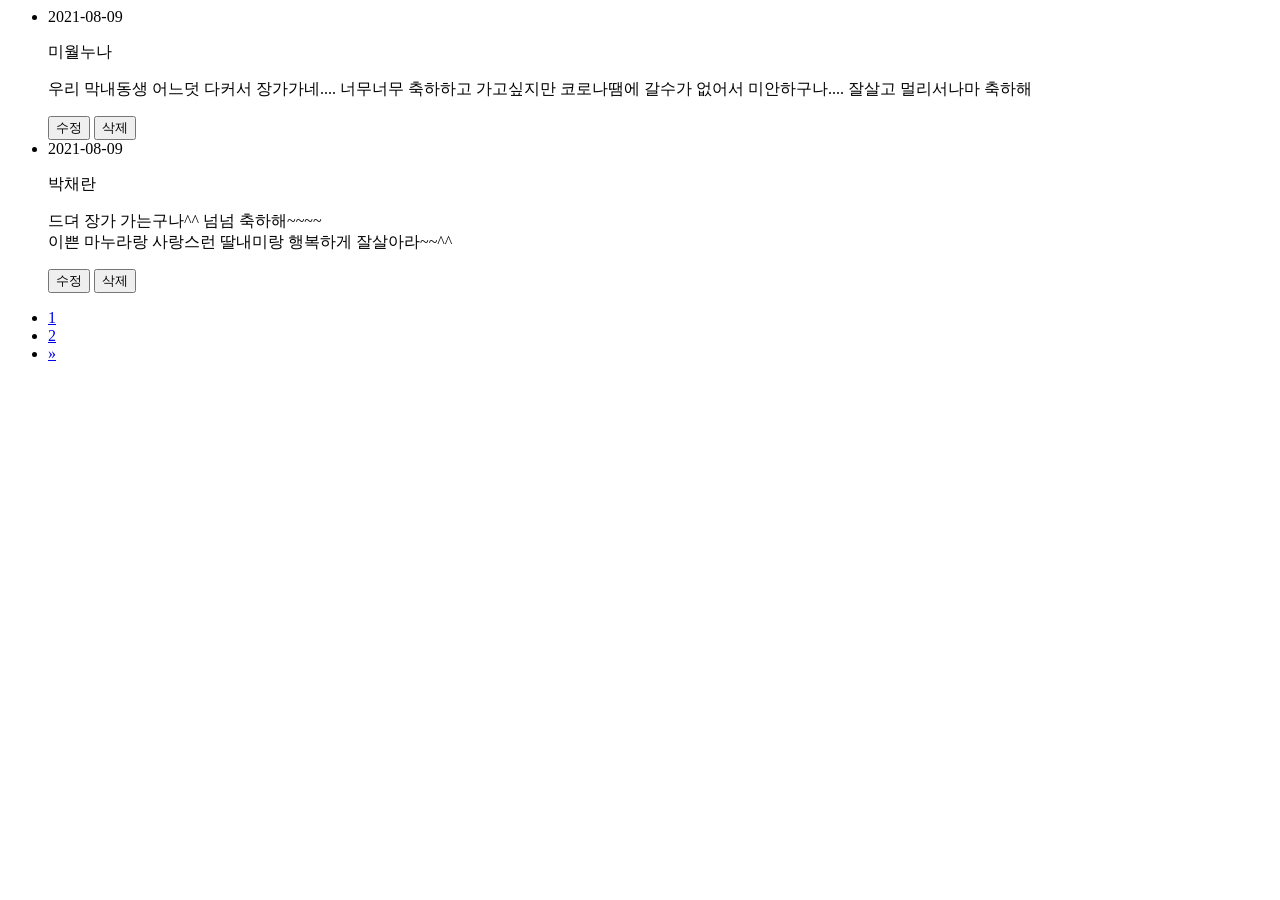
<file: wedding/invitation/get_guest/33633/index.htm>
<html><head><meta http-equiv=Content-Type content='text/html; charset=UTF-8'></head>
<ul class="guest_list">
	        		<li>
	            		<span class="guest_time">2021-08-09</span>
	                	<p class="guest_name mc common_tc">미월누나</p>
	                	<p class="guest_message">우리   막내동생   어느덧   다커서  장가가네.... 너무너무   축하하고   가고싶지만    코로나땜에    갈수가 없어서   미안하구나.... 잘살고   멀리서나마   축하해</p>
	                	<div class="guest_button">
	                		<button type="button" class="btn_guest_modify mbg common_bg" onclick="guest_modify('266631');">수정</button>
	                		<button type="button" class="btn_guest_delete mbg common_bg" onclick="guest_delete('266631');">삭제</button>
	                	</div>
	            	</li>
	        		<li>
	            		<span class="guest_time">2021-08-09</span>
	                	<p class="guest_name mc common_tc">박채란</p>
	                	<p class="guest_message">드뎌 장가 가는구나^^ 넘넘 축하해~~~~<br />
이쁜 마누라랑 사랑스런 딸내미랑 행복하게 잘살아라~~^^</p>
	                	<div class="guest_button">
	                		<button type="button" class="btn_guest_modify mbg common_bg" onclick="guest_modify('266627');">수정</button>
	                		<button type="button" class="btn_guest_delete mbg common_bg" onclick="guest_delete('266627');">삭제</button>
	                	</div>
	            	</li></ul><div class="guest_pagination_wrapper"><ul class="pagination"><li class="active"><a href="#">1</a></li><li><a class="paging"href="2.htm" tppabs="https://thegoodday.kr/invitation/get_guest/33633/2">2</a></li><li><a class="paging"href="2.htm" tppabs="https://thegoodday.kr/invitation/get_guest/33633/2">»</a></li></ul></div>
</file>
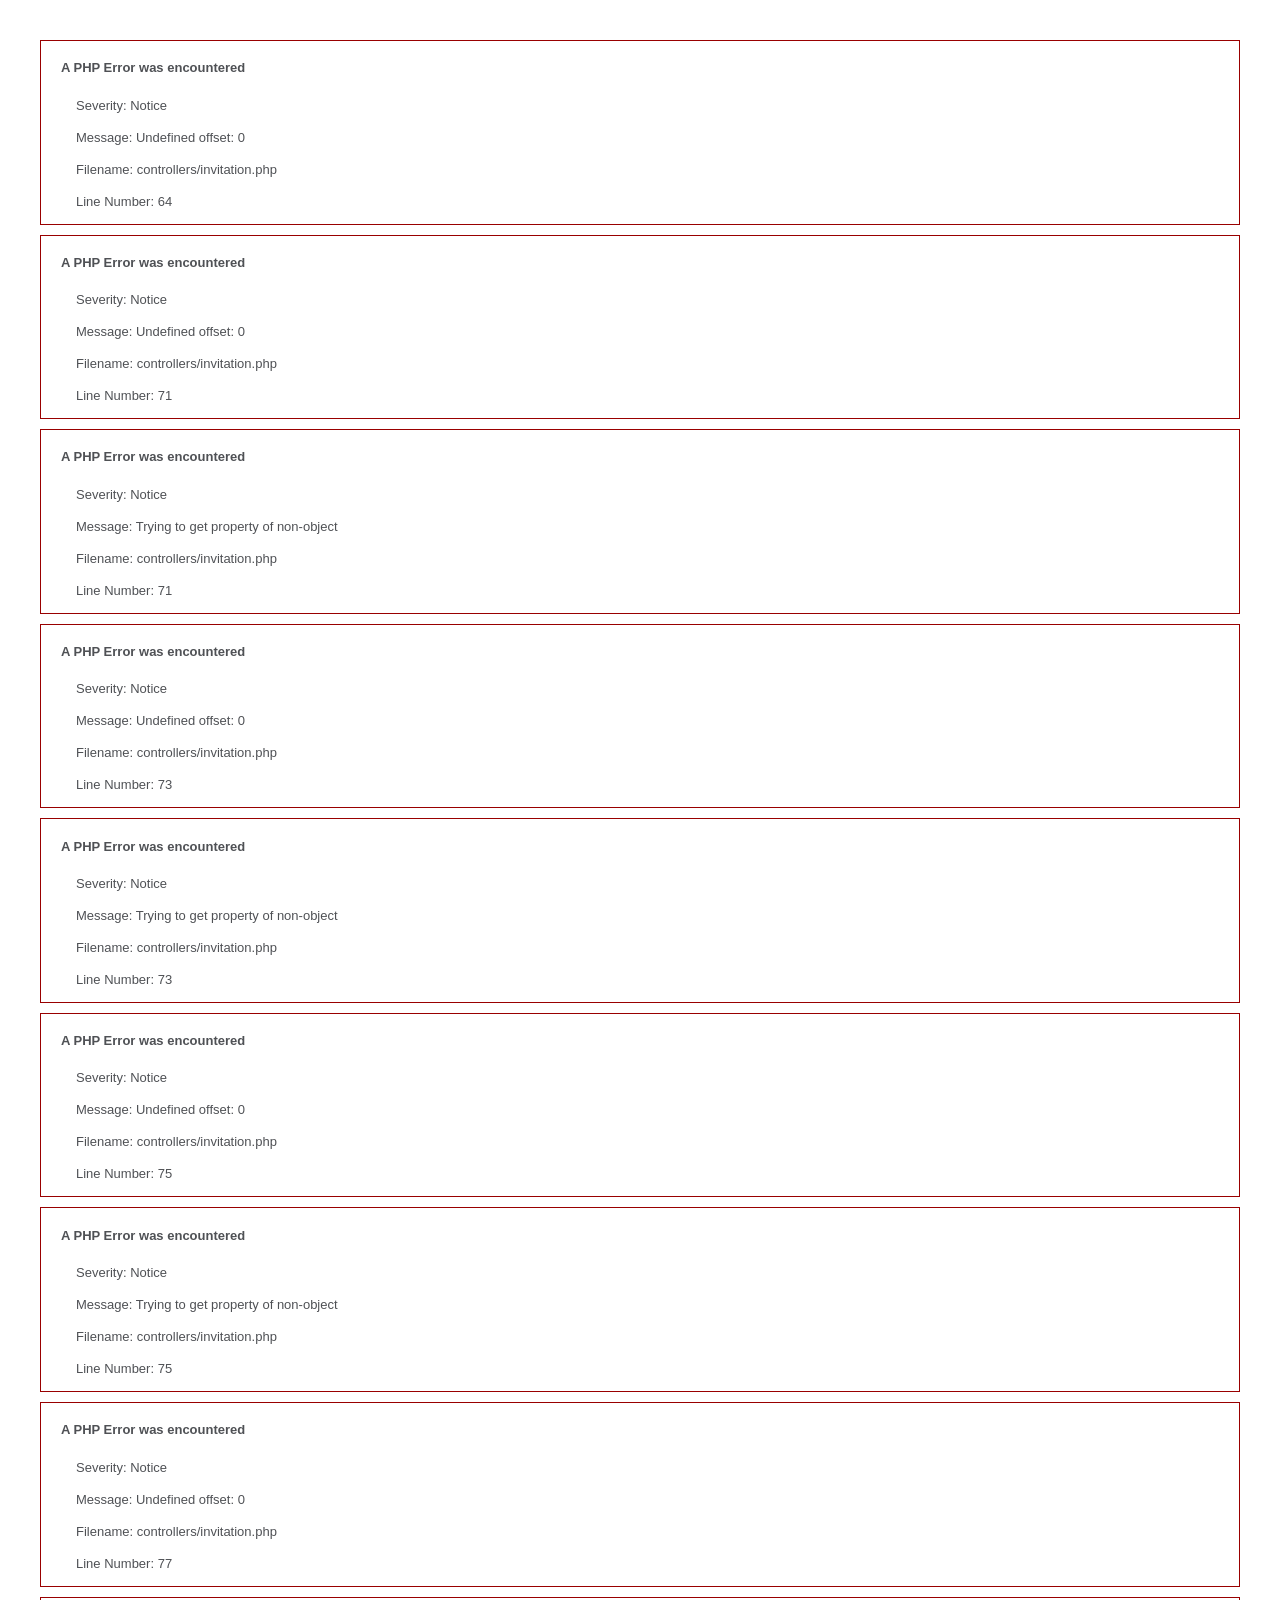
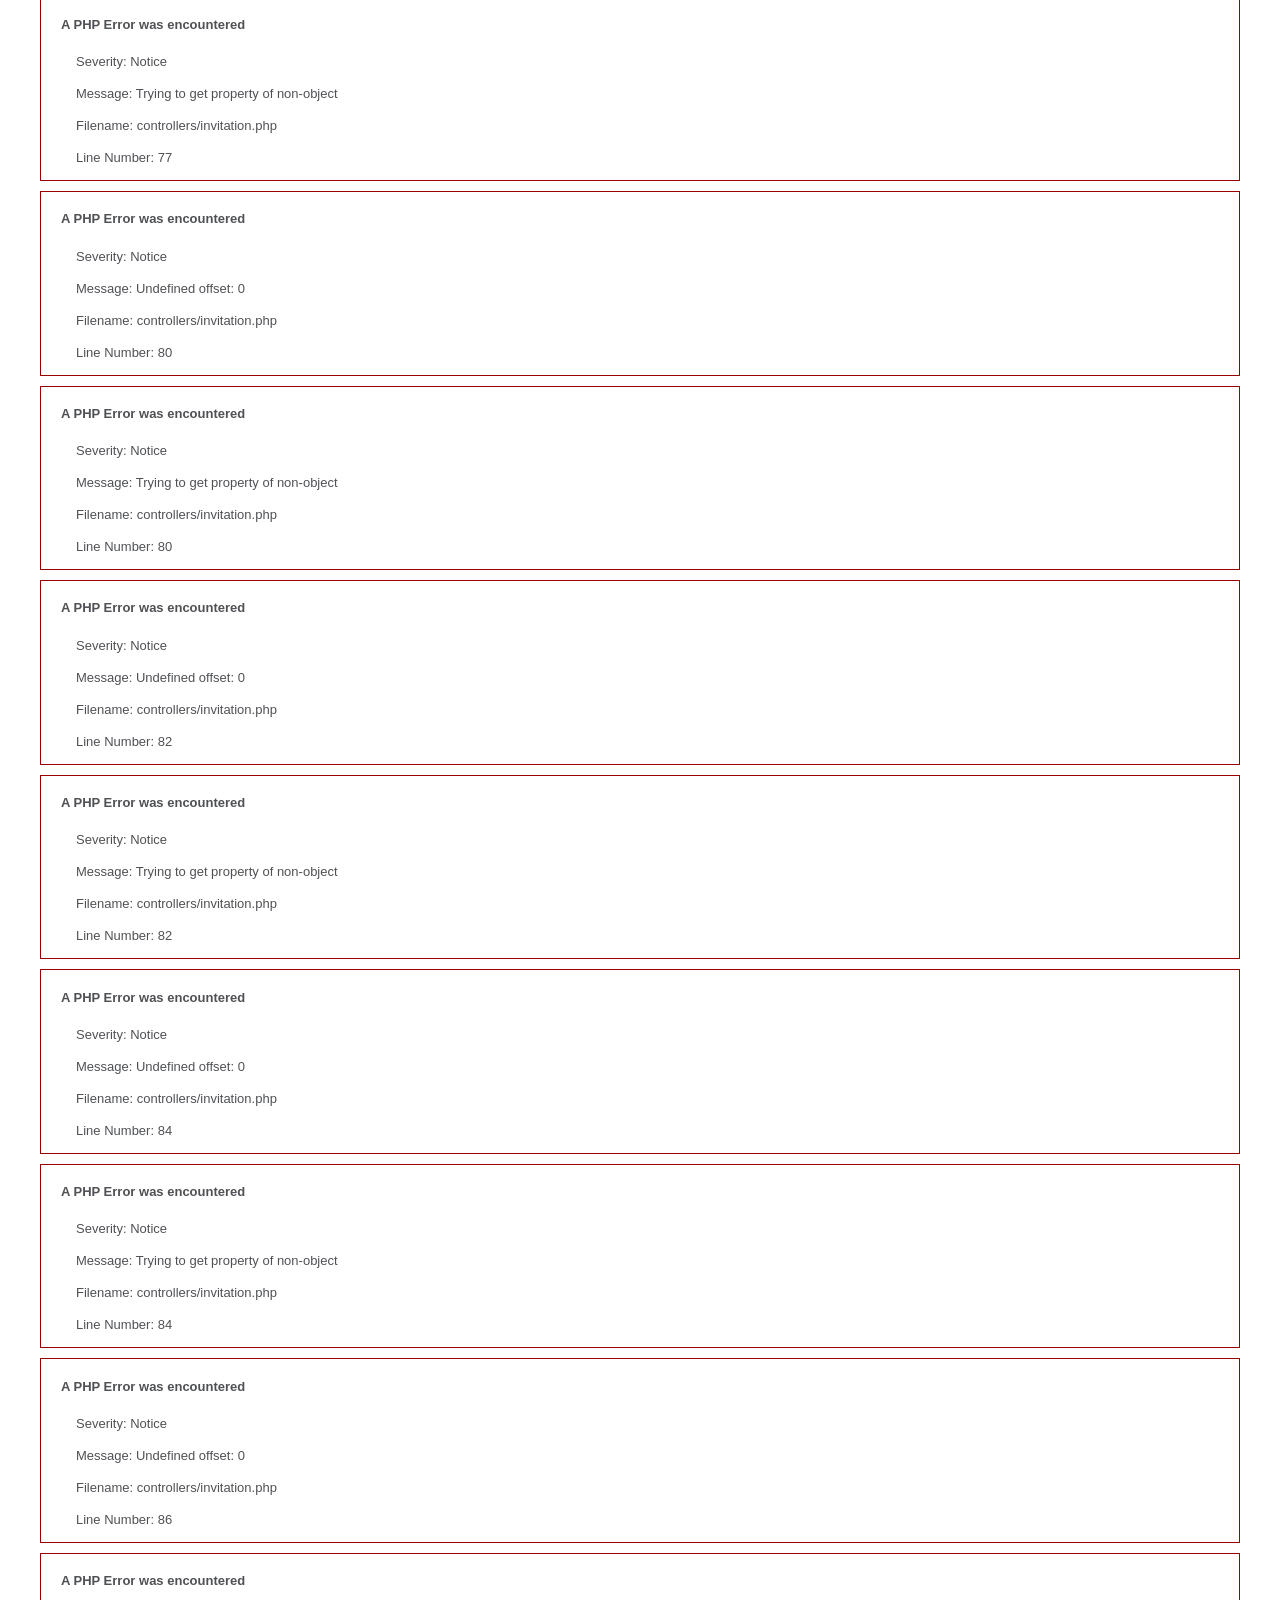
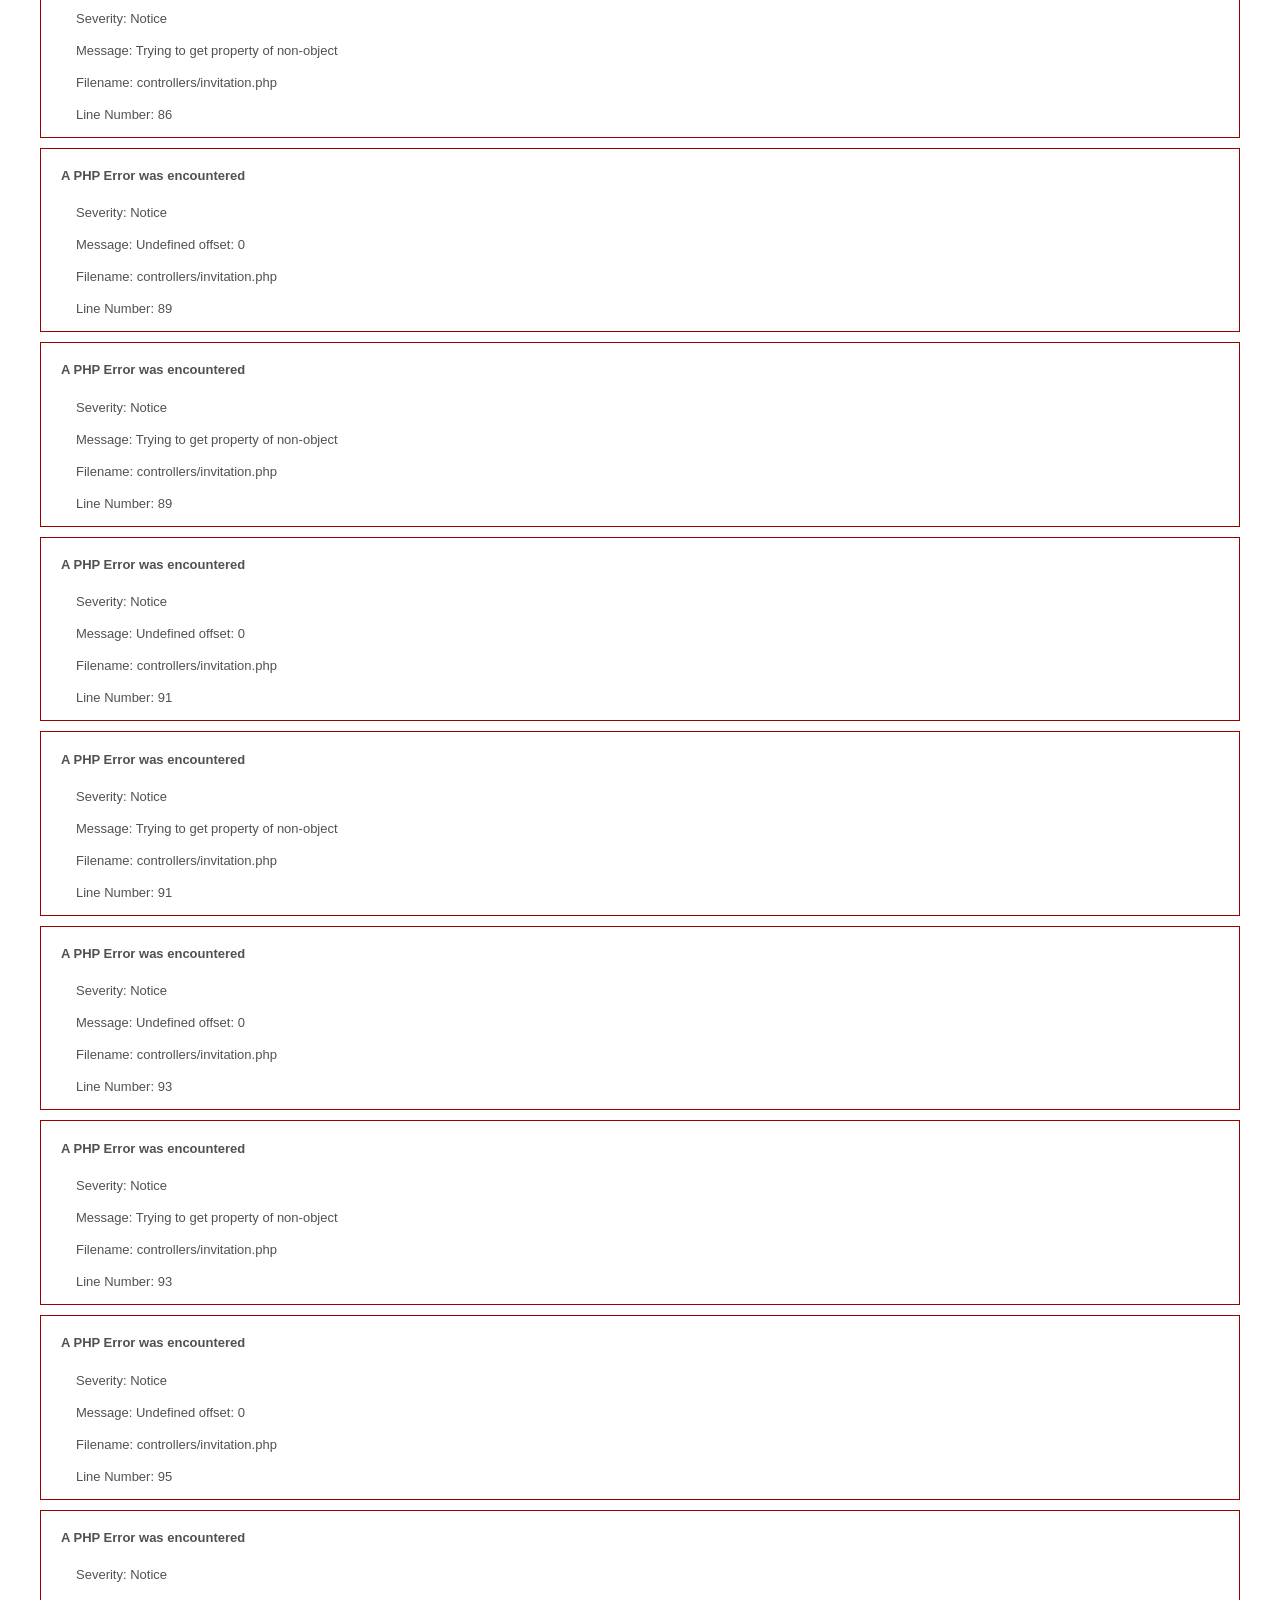
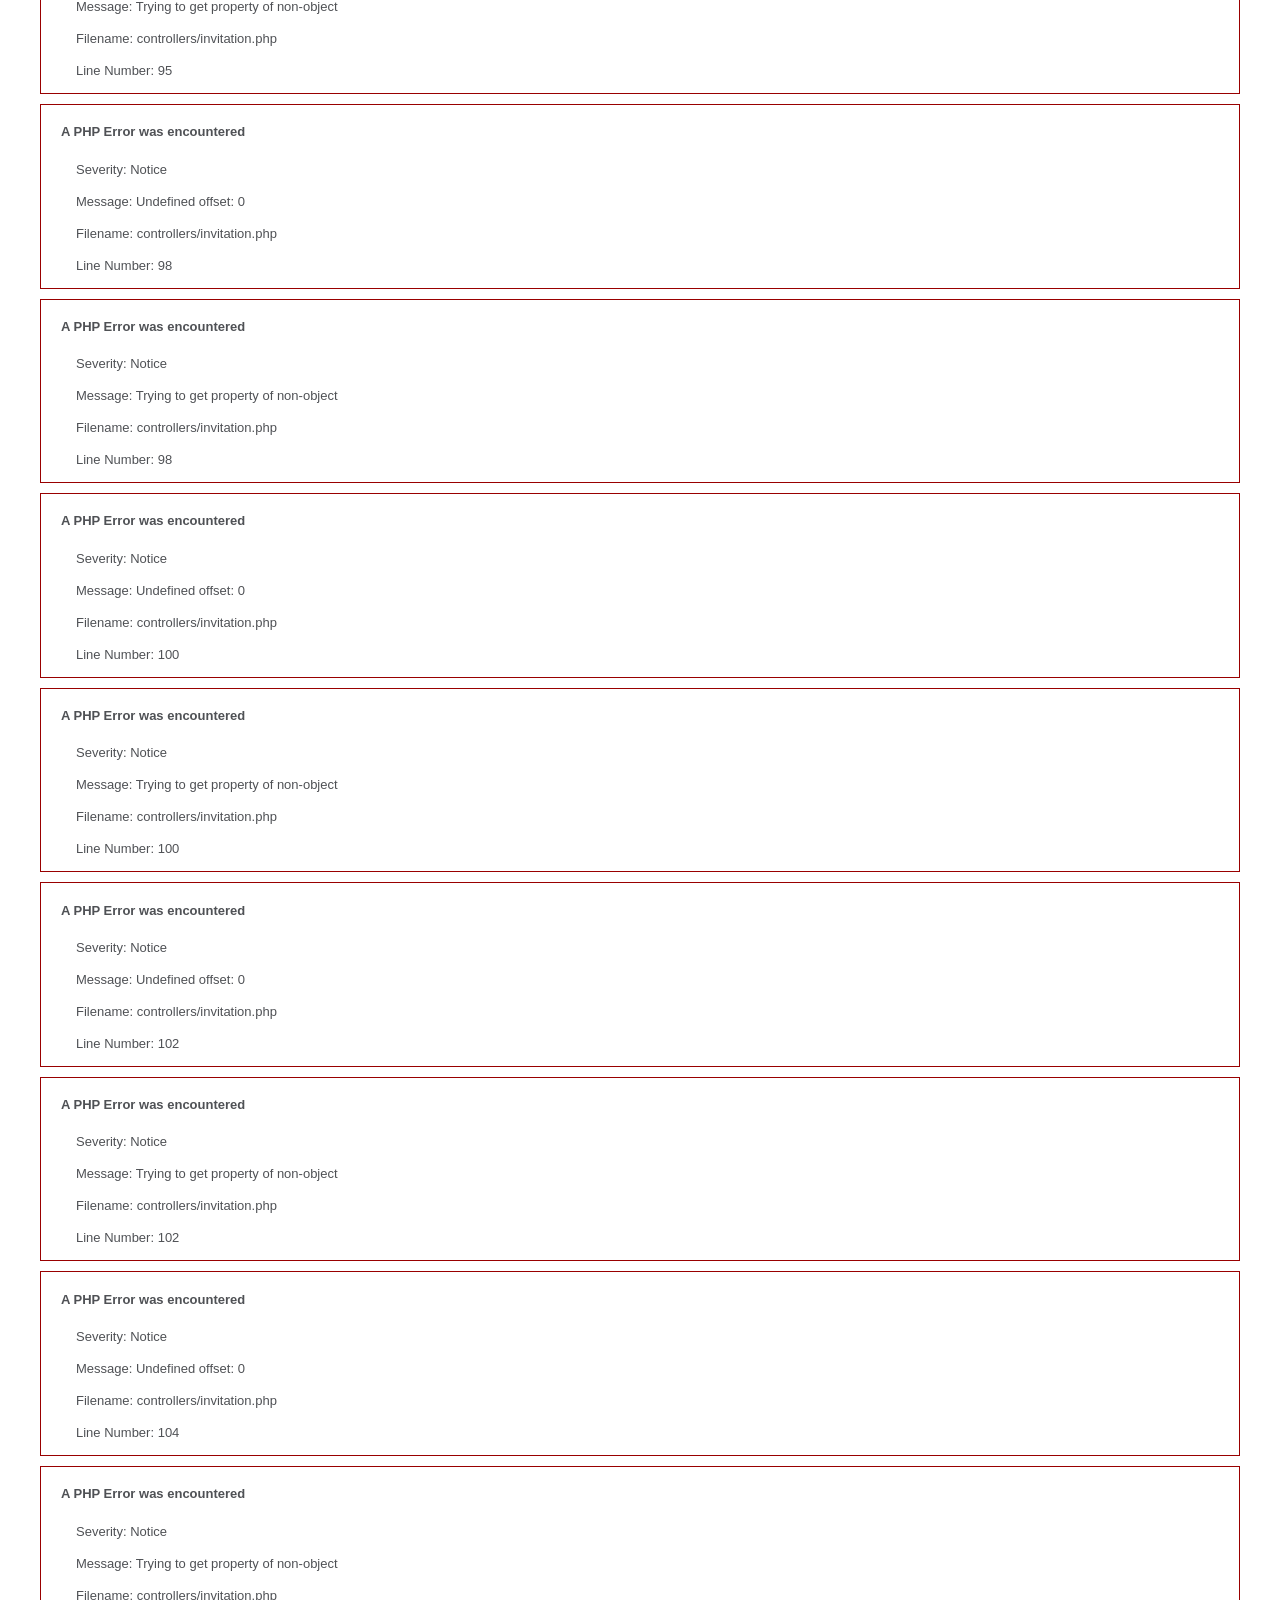
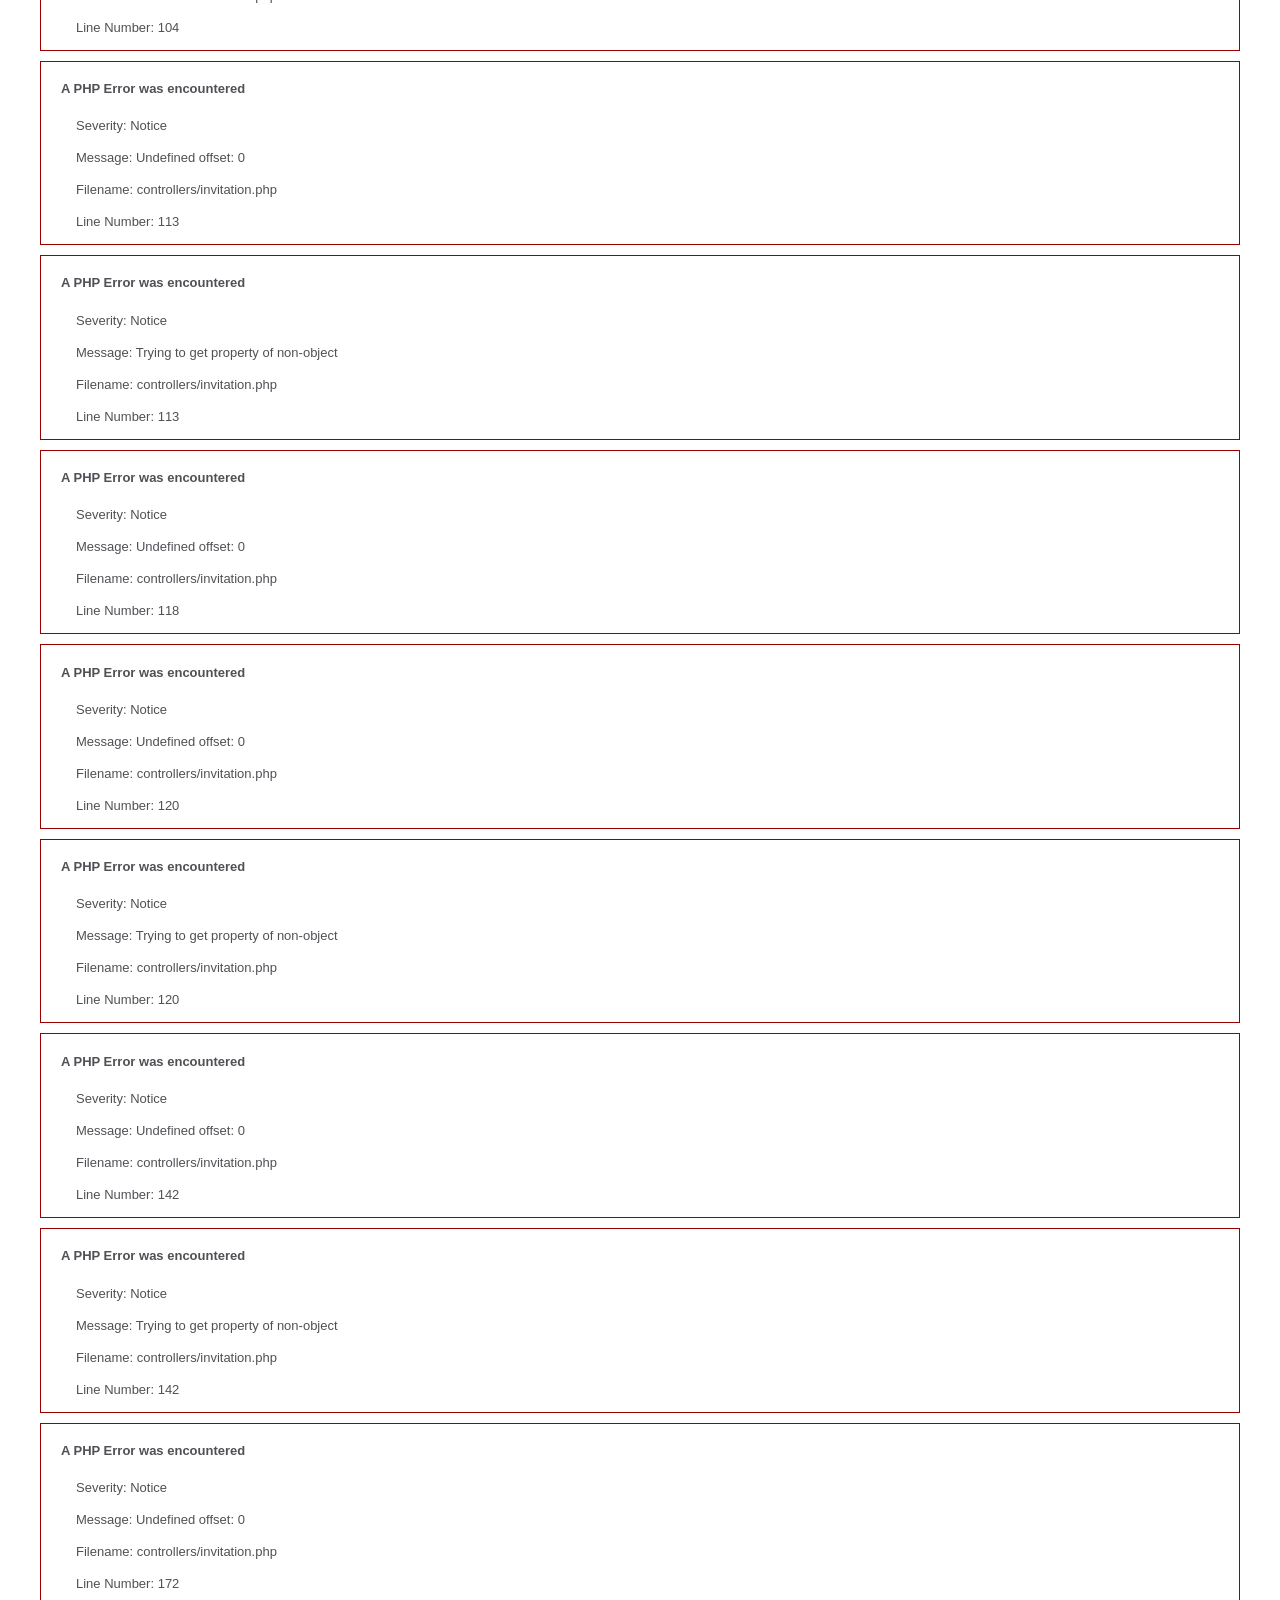
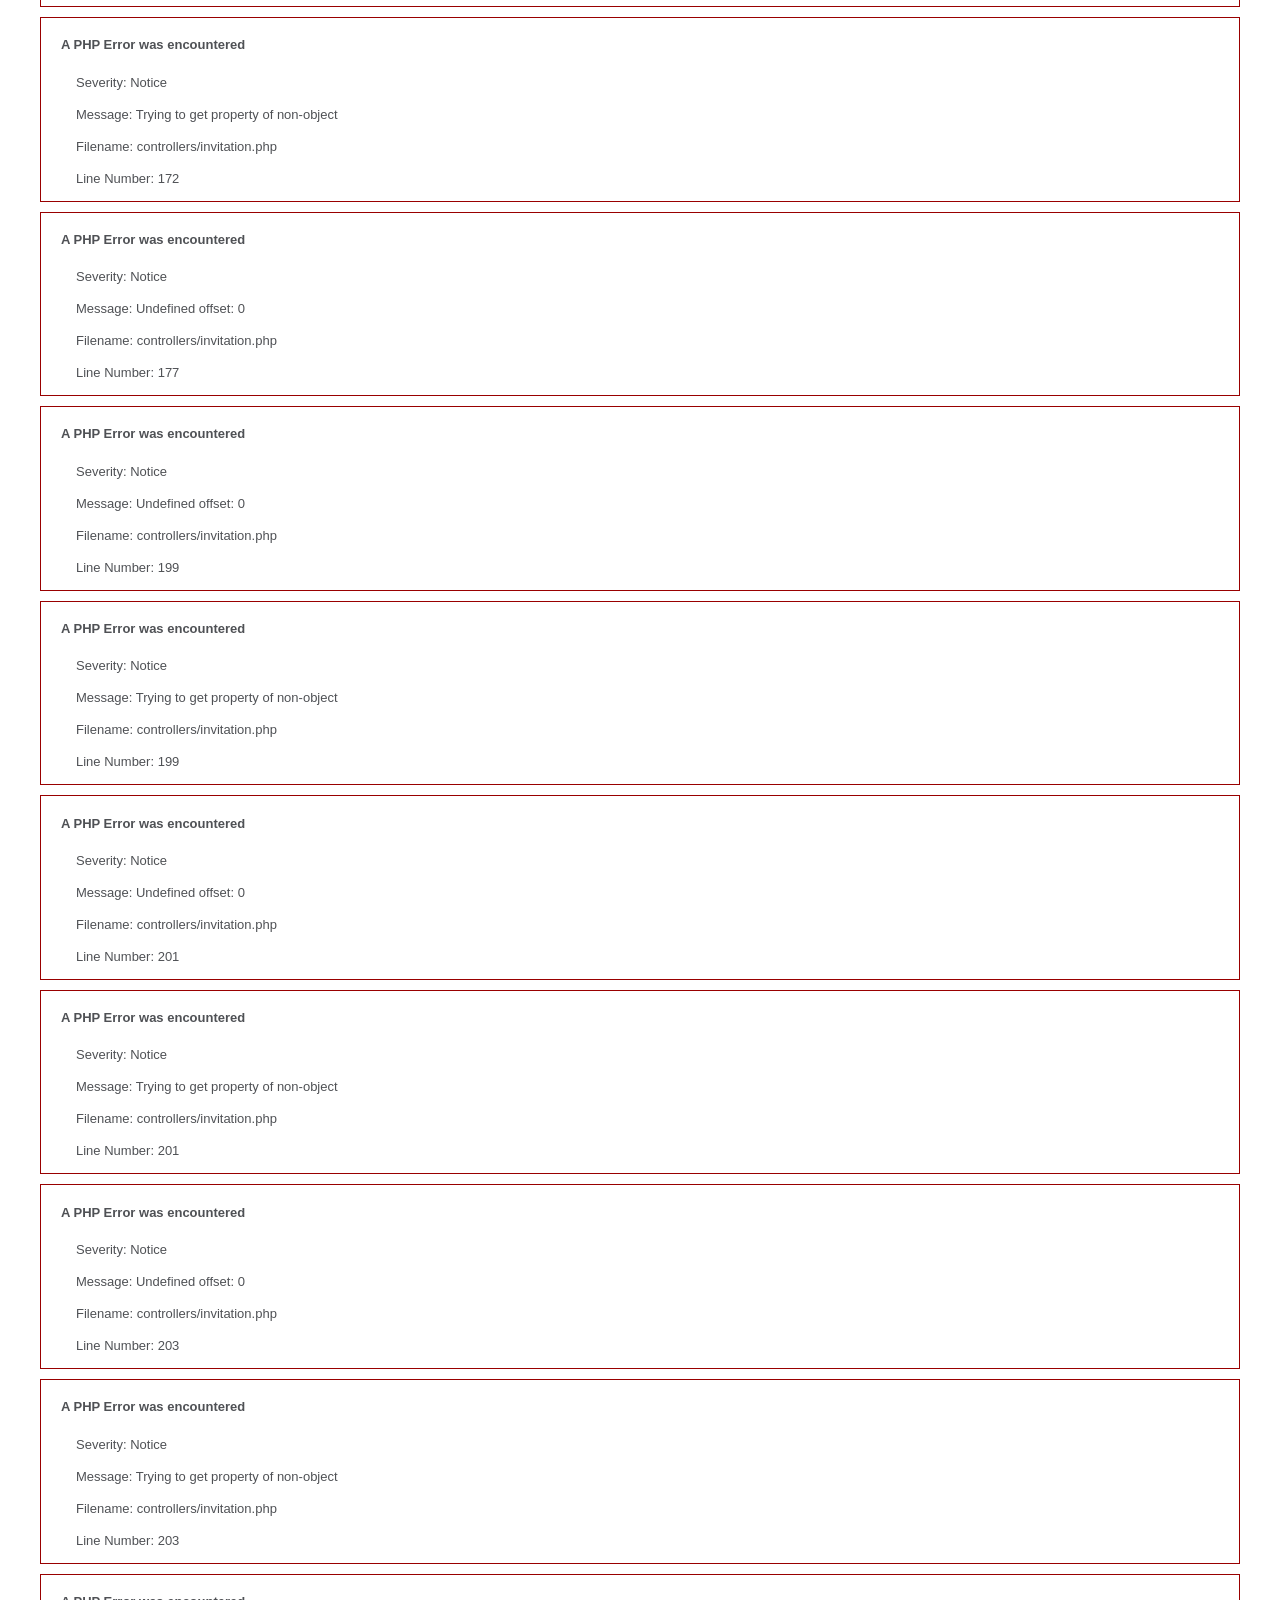
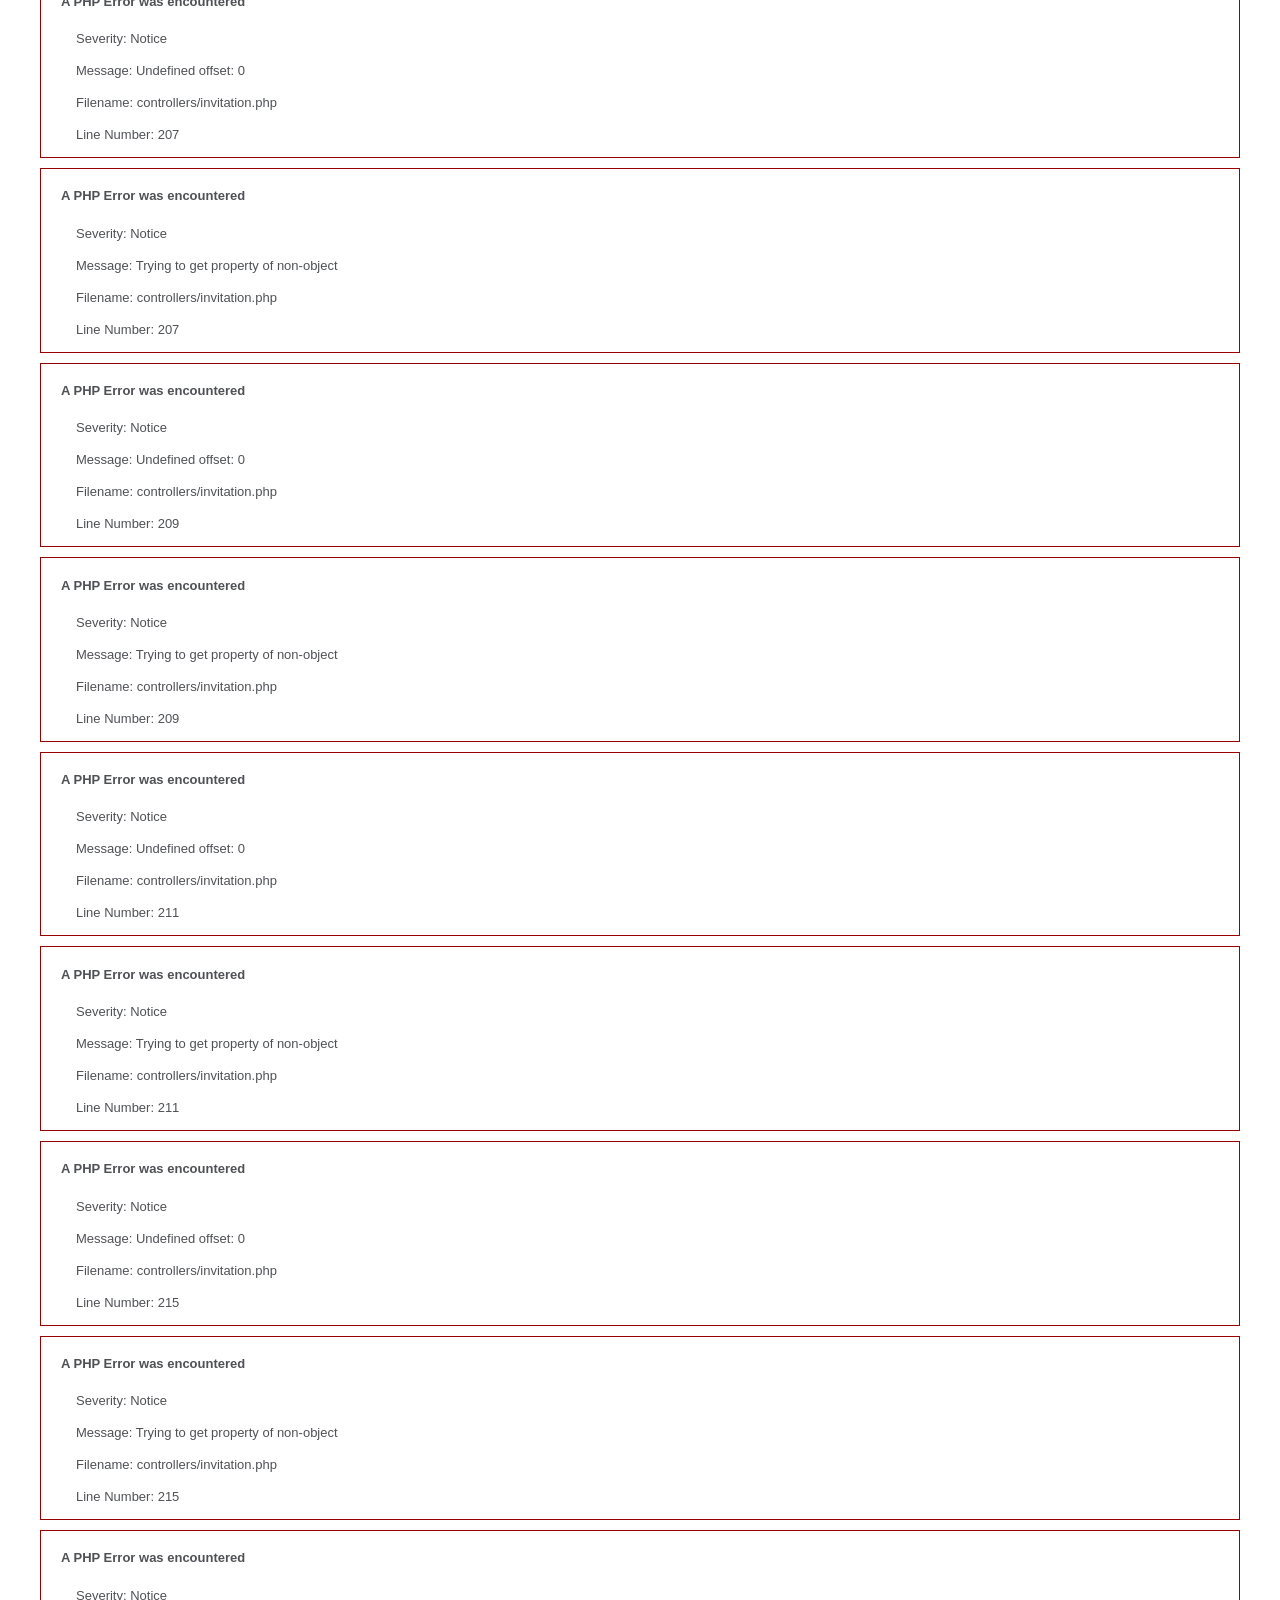
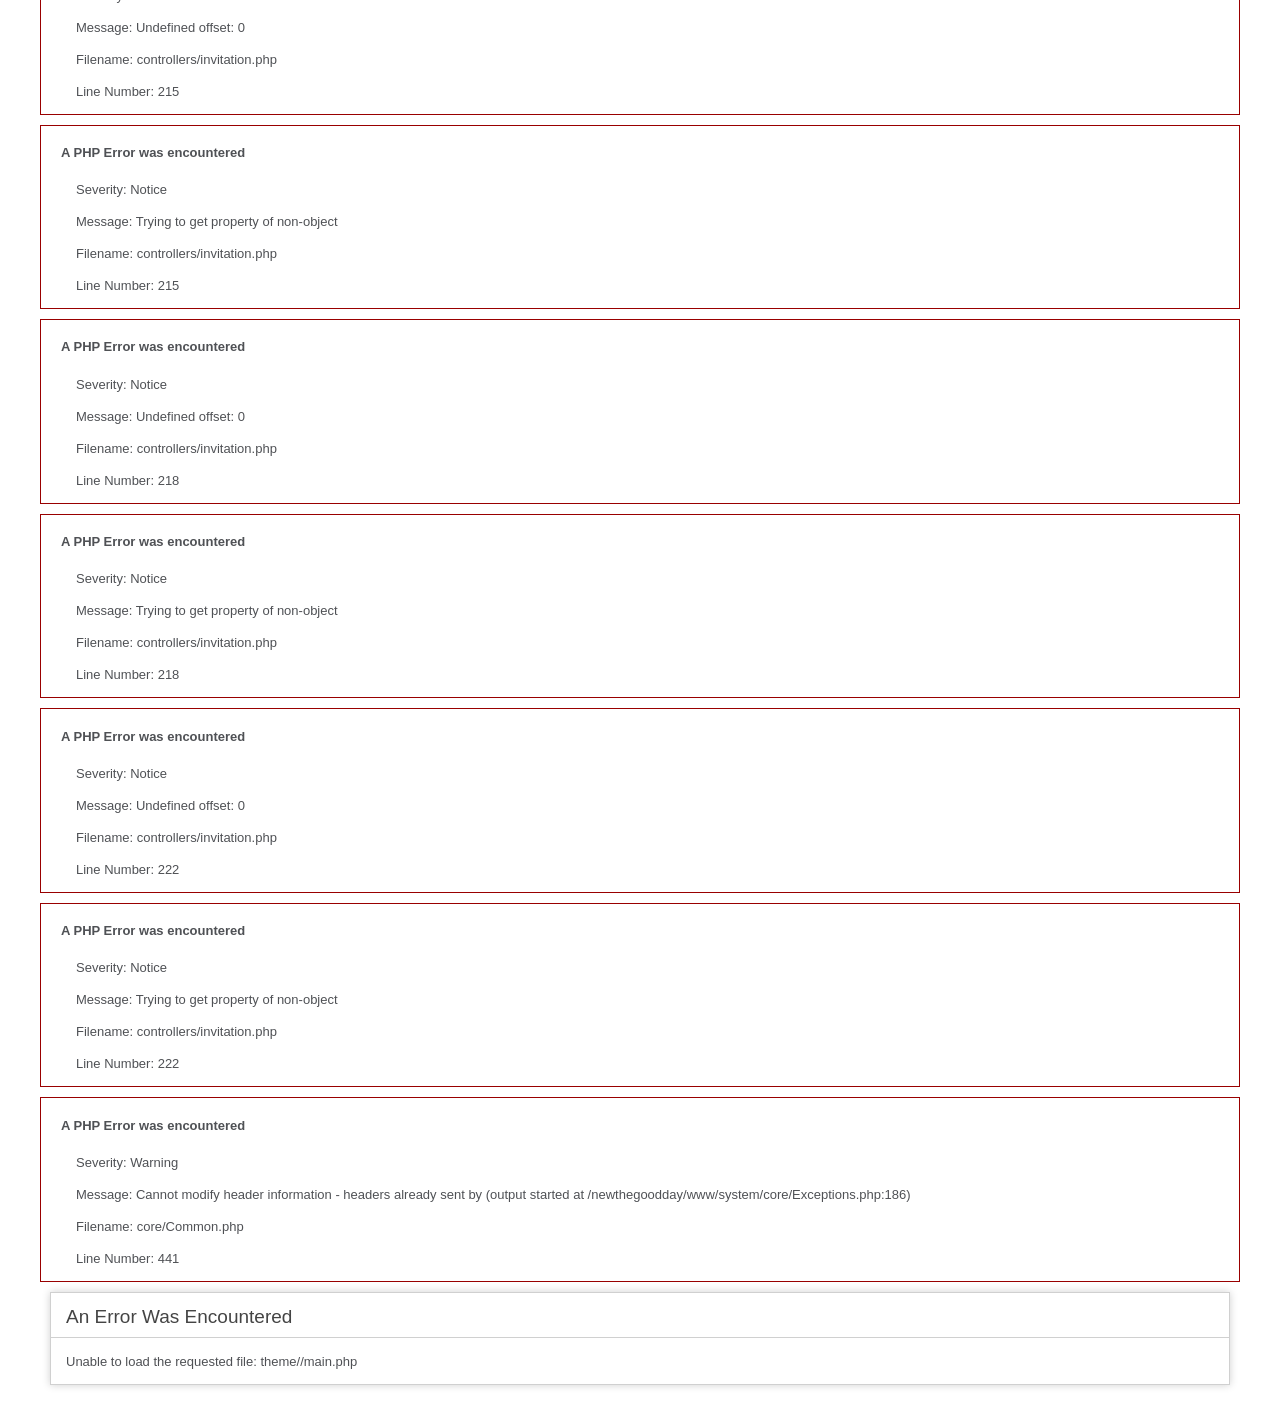
<file: wedding/invitation/view/onAfterOpen.lg.htm>
<div style="border:1px solid #990000;padding-left:20px;margin:0 0 10px 0;">

<h4>A PHP Error was encountered</h4>

<p>Severity: Notice</p>
<p>Message:  Undefined offset: 0</p>
<p>Filename: controllers/invitation.php</p>
<p>Line Number: 64</p>

</div><div style="border:1px solid #990000;padding-left:20px;margin:0 0 10px 0;">

<h4>A PHP Error was encountered</h4>

<p>Severity: Notice</p>
<p>Message:  Undefined offset: 0</p>
<p>Filename: controllers/invitation.php</p>
<p>Line Number: 71</p>

</div><div style="border:1px solid #990000;padding-left:20px;margin:0 0 10px 0;">

<h4>A PHP Error was encountered</h4>

<p>Severity: Notice</p>
<p>Message:  Trying to get property of non-object</p>
<p>Filename: controllers/invitation.php</p>
<p>Line Number: 71</p>

</div><div style="border:1px solid #990000;padding-left:20px;margin:0 0 10px 0;">

<h4>A PHP Error was encountered</h4>

<p>Severity: Notice</p>
<p>Message:  Undefined offset: 0</p>
<p>Filename: controllers/invitation.php</p>
<p>Line Number: 73</p>

</div><div style="border:1px solid #990000;padding-left:20px;margin:0 0 10px 0;">

<h4>A PHP Error was encountered</h4>

<p>Severity: Notice</p>
<p>Message:  Trying to get property of non-object</p>
<p>Filename: controllers/invitation.php</p>
<p>Line Number: 73</p>

</div><div style="border:1px solid #990000;padding-left:20px;margin:0 0 10px 0;">

<h4>A PHP Error was encountered</h4>

<p>Severity: Notice</p>
<p>Message:  Undefined offset: 0</p>
<p>Filename: controllers/invitation.php</p>
<p>Line Number: 75</p>

</div><div style="border:1px solid #990000;padding-left:20px;margin:0 0 10px 0;">

<h4>A PHP Error was encountered</h4>

<p>Severity: Notice</p>
<p>Message:  Trying to get property of non-object</p>
<p>Filename: controllers/invitation.php</p>
<p>Line Number: 75</p>

</div><div style="border:1px solid #990000;padding-left:20px;margin:0 0 10px 0;">

<h4>A PHP Error was encountered</h4>

<p>Severity: Notice</p>
<p>Message:  Undefined offset: 0</p>
<p>Filename: controllers/invitation.php</p>
<p>Line Number: 77</p>

</div><div style="border:1px solid #990000;padding-left:20px;margin:0 0 10px 0;">

<h4>A PHP Error was encountered</h4>

<p>Severity: Notice</p>
<p>Message:  Trying to get property of non-object</p>
<p>Filename: controllers/invitation.php</p>
<p>Line Number: 77</p>

</div><div style="border:1px solid #990000;padding-left:20px;margin:0 0 10px 0;">

<h4>A PHP Error was encountered</h4>

<p>Severity: Notice</p>
<p>Message:  Undefined offset: 0</p>
<p>Filename: controllers/invitation.php</p>
<p>Line Number: 80</p>

</div><div style="border:1px solid #990000;padding-left:20px;margin:0 0 10px 0;">

<h4>A PHP Error was encountered</h4>

<p>Severity: Notice</p>
<p>Message:  Trying to get property of non-object</p>
<p>Filename: controllers/invitation.php</p>
<p>Line Number: 80</p>

</div><div style="border:1px solid #990000;padding-left:20px;margin:0 0 10px 0;">

<h4>A PHP Error was encountered</h4>

<p>Severity: Notice</p>
<p>Message:  Undefined offset: 0</p>
<p>Filename: controllers/invitation.php</p>
<p>Line Number: 82</p>

</div><div style="border:1px solid #990000;padding-left:20px;margin:0 0 10px 0;">

<h4>A PHP Error was encountered</h4>

<p>Severity: Notice</p>
<p>Message:  Trying to get property of non-object</p>
<p>Filename: controllers/invitation.php</p>
<p>Line Number: 82</p>

</div><div style="border:1px solid #990000;padding-left:20px;margin:0 0 10px 0;">

<h4>A PHP Error was encountered</h4>

<p>Severity: Notice</p>
<p>Message:  Undefined offset: 0</p>
<p>Filename: controllers/invitation.php</p>
<p>Line Number: 84</p>

</div><div style="border:1px solid #990000;padding-left:20px;margin:0 0 10px 0;">

<h4>A PHP Error was encountered</h4>

<p>Severity: Notice</p>
<p>Message:  Trying to get property of non-object</p>
<p>Filename: controllers/invitation.php</p>
<p>Line Number: 84</p>

</div><div style="border:1px solid #990000;padding-left:20px;margin:0 0 10px 0;">

<h4>A PHP Error was encountered</h4>

<p>Severity: Notice</p>
<p>Message:  Undefined offset: 0</p>
<p>Filename: controllers/invitation.php</p>
<p>Line Number: 86</p>

</div><div style="border:1px solid #990000;padding-left:20px;margin:0 0 10px 0;">

<h4>A PHP Error was encountered</h4>

<p>Severity: Notice</p>
<p>Message:  Trying to get property of non-object</p>
<p>Filename: controllers/invitation.php</p>
<p>Line Number: 86</p>

</div><div style="border:1px solid #990000;padding-left:20px;margin:0 0 10px 0;">

<h4>A PHP Error was encountered</h4>

<p>Severity: Notice</p>
<p>Message:  Undefined offset: 0</p>
<p>Filename: controllers/invitation.php</p>
<p>Line Number: 89</p>

</div><div style="border:1px solid #990000;padding-left:20px;margin:0 0 10px 0;">

<h4>A PHP Error was encountered</h4>

<p>Severity: Notice</p>
<p>Message:  Trying to get property of non-object</p>
<p>Filename: controllers/invitation.php</p>
<p>Line Number: 89</p>

</div><div style="border:1px solid #990000;padding-left:20px;margin:0 0 10px 0;">

<h4>A PHP Error was encountered</h4>

<p>Severity: Notice</p>
<p>Message:  Undefined offset: 0</p>
<p>Filename: controllers/invitation.php</p>
<p>Line Number: 91</p>

</div><div style="border:1px solid #990000;padding-left:20px;margin:0 0 10px 0;">

<h4>A PHP Error was encountered</h4>

<p>Severity: Notice</p>
<p>Message:  Trying to get property of non-object</p>
<p>Filename: controllers/invitation.php</p>
<p>Line Number: 91</p>

</div><div style="border:1px solid #990000;padding-left:20px;margin:0 0 10px 0;">

<h4>A PHP Error was encountered</h4>

<p>Severity: Notice</p>
<p>Message:  Undefined offset: 0</p>
<p>Filename: controllers/invitation.php</p>
<p>Line Number: 93</p>

</div><div style="border:1px solid #990000;padding-left:20px;margin:0 0 10px 0;">

<h4>A PHP Error was encountered</h4>

<p>Severity: Notice</p>
<p>Message:  Trying to get property of non-object</p>
<p>Filename: controllers/invitation.php</p>
<p>Line Number: 93</p>

</div><div style="border:1px solid #990000;padding-left:20px;margin:0 0 10px 0;">

<h4>A PHP Error was encountered</h4>

<p>Severity: Notice</p>
<p>Message:  Undefined offset: 0</p>
<p>Filename: controllers/invitation.php</p>
<p>Line Number: 95</p>

</div><div style="border:1px solid #990000;padding-left:20px;margin:0 0 10px 0;">

<h4>A PHP Error was encountered</h4>

<p>Severity: Notice</p>
<p>Message:  Trying to get property of non-object</p>
<p>Filename: controllers/invitation.php</p>
<p>Line Number: 95</p>

</div><div style="border:1px solid #990000;padding-left:20px;margin:0 0 10px 0;">

<h4>A PHP Error was encountered</h4>

<p>Severity: Notice</p>
<p>Message:  Undefined offset: 0</p>
<p>Filename: controllers/invitation.php</p>
<p>Line Number: 98</p>

</div><div style="border:1px solid #990000;padding-left:20px;margin:0 0 10px 0;">

<h4>A PHP Error was encountered</h4>

<p>Severity: Notice</p>
<p>Message:  Trying to get property of non-object</p>
<p>Filename: controllers/invitation.php</p>
<p>Line Number: 98</p>

</div><div style="border:1px solid #990000;padding-left:20px;margin:0 0 10px 0;">

<h4>A PHP Error was encountered</h4>

<p>Severity: Notice</p>
<p>Message:  Undefined offset: 0</p>
<p>Filename: controllers/invitation.php</p>
<p>Line Number: 100</p>

</div><div style="border:1px solid #990000;padding-left:20px;margin:0 0 10px 0;">

<h4>A PHP Error was encountered</h4>

<p>Severity: Notice</p>
<p>Message:  Trying to get property of non-object</p>
<p>Filename: controllers/invitation.php</p>
<p>Line Number: 100</p>

</div><div style="border:1px solid #990000;padding-left:20px;margin:0 0 10px 0;">

<h4>A PHP Error was encountered</h4>

<p>Severity: Notice</p>
<p>Message:  Undefined offset: 0</p>
<p>Filename: controllers/invitation.php</p>
<p>Line Number: 102</p>

</div><div style="border:1px solid #990000;padding-left:20px;margin:0 0 10px 0;">

<h4>A PHP Error was encountered</h4>

<p>Severity: Notice</p>
<p>Message:  Trying to get property of non-object</p>
<p>Filename: controllers/invitation.php</p>
<p>Line Number: 102</p>

</div><div style="border:1px solid #990000;padding-left:20px;margin:0 0 10px 0;">

<h4>A PHP Error was encountered</h4>

<p>Severity: Notice</p>
<p>Message:  Undefined offset: 0</p>
<p>Filename: controllers/invitation.php</p>
<p>Line Number: 104</p>

</div><div style="border:1px solid #990000;padding-left:20px;margin:0 0 10px 0;">

<h4>A PHP Error was encountered</h4>

<p>Severity: Notice</p>
<p>Message:  Trying to get property of non-object</p>
<p>Filename: controllers/invitation.php</p>
<p>Line Number: 104</p>

</div><div style="border:1px solid #990000;padding-left:20px;margin:0 0 10px 0;">

<h4>A PHP Error was encountered</h4>

<p>Severity: Notice</p>
<p>Message:  Undefined offset: 0</p>
<p>Filename: controllers/invitation.php</p>
<p>Line Number: 113</p>

</div><div style="border:1px solid #990000;padding-left:20px;margin:0 0 10px 0;">

<h4>A PHP Error was encountered</h4>

<p>Severity: Notice</p>
<p>Message:  Trying to get property of non-object</p>
<p>Filename: controllers/invitation.php</p>
<p>Line Number: 113</p>

</div><div style="border:1px solid #990000;padding-left:20px;margin:0 0 10px 0;">

<h4>A PHP Error was encountered</h4>

<p>Severity: Notice</p>
<p>Message:  Undefined offset: 0</p>
<p>Filename: controllers/invitation.php</p>
<p>Line Number: 118</p>

</div><div style="border:1px solid #990000;padding-left:20px;margin:0 0 10px 0;">

<h4>A PHP Error was encountered</h4>

<p>Severity: Notice</p>
<p>Message:  Undefined offset: 0</p>
<p>Filename: controllers/invitation.php</p>
<p>Line Number: 120</p>

</div><div style="border:1px solid #990000;padding-left:20px;margin:0 0 10px 0;">

<h4>A PHP Error was encountered</h4>

<p>Severity: Notice</p>
<p>Message:  Trying to get property of non-object</p>
<p>Filename: controllers/invitation.php</p>
<p>Line Number: 120</p>

</div><div style="border:1px solid #990000;padding-left:20px;margin:0 0 10px 0;">

<h4>A PHP Error was encountered</h4>

<p>Severity: Notice</p>
<p>Message:  Undefined offset: 0</p>
<p>Filename: controllers/invitation.php</p>
<p>Line Number: 142</p>

</div><div style="border:1px solid #990000;padding-left:20px;margin:0 0 10px 0;">

<h4>A PHP Error was encountered</h4>

<p>Severity: Notice</p>
<p>Message:  Trying to get property of non-object</p>
<p>Filename: controllers/invitation.php</p>
<p>Line Number: 142</p>

</div><div style="border:1px solid #990000;padding-left:20px;margin:0 0 10px 0;">

<h4>A PHP Error was encountered</h4>

<p>Severity: Notice</p>
<p>Message:  Undefined offset: 0</p>
<p>Filename: controllers/invitation.php</p>
<p>Line Number: 172</p>

</div><div style="border:1px solid #990000;padding-left:20px;margin:0 0 10px 0;">

<h4>A PHP Error was encountered</h4>

<p>Severity: Notice</p>
<p>Message:  Trying to get property of non-object</p>
<p>Filename: controllers/invitation.php</p>
<p>Line Number: 172</p>

</div><div style="border:1px solid #990000;padding-left:20px;margin:0 0 10px 0;">

<h4>A PHP Error was encountered</h4>

<p>Severity: Notice</p>
<p>Message:  Undefined offset: 0</p>
<p>Filename: controllers/invitation.php</p>
<p>Line Number: 177</p>

</div><div style="border:1px solid #990000;padding-left:20px;margin:0 0 10px 0;">

<h4>A PHP Error was encountered</h4>

<p>Severity: Notice</p>
<p>Message:  Undefined offset: 0</p>
<p>Filename: controllers/invitation.php</p>
<p>Line Number: 199</p>

</div><div style="border:1px solid #990000;padding-left:20px;margin:0 0 10px 0;">

<h4>A PHP Error was encountered</h4>

<p>Severity: Notice</p>
<p>Message:  Trying to get property of non-object</p>
<p>Filename: controllers/invitation.php</p>
<p>Line Number: 199</p>

</div><div style="border:1px solid #990000;padding-left:20px;margin:0 0 10px 0;">

<h4>A PHP Error was encountered</h4>

<p>Severity: Notice</p>
<p>Message:  Undefined offset: 0</p>
<p>Filename: controllers/invitation.php</p>
<p>Line Number: 201</p>

</div><div style="border:1px solid #990000;padding-left:20px;margin:0 0 10px 0;">

<h4>A PHP Error was encountered</h4>

<p>Severity: Notice</p>
<p>Message:  Trying to get property of non-object</p>
<p>Filename: controllers/invitation.php</p>
<p>Line Number: 201</p>

</div><div style="border:1px solid #990000;padding-left:20px;margin:0 0 10px 0;">

<h4>A PHP Error was encountered</h4>

<p>Severity: Notice</p>
<p>Message:  Undefined offset: 0</p>
<p>Filename: controllers/invitation.php</p>
<p>Line Number: 203</p>

</div><div style="border:1px solid #990000;padding-left:20px;margin:0 0 10px 0;">

<h4>A PHP Error was encountered</h4>

<p>Severity: Notice</p>
<p>Message:  Trying to get property of non-object</p>
<p>Filename: controllers/invitation.php</p>
<p>Line Number: 203</p>

</div><div style="border:1px solid #990000;padding-left:20px;margin:0 0 10px 0;">

<h4>A PHP Error was encountered</h4>

<p>Severity: Notice</p>
<p>Message:  Undefined offset: 0</p>
<p>Filename: controllers/invitation.php</p>
<p>Line Number: 207</p>

</div><div style="border:1px solid #990000;padding-left:20px;margin:0 0 10px 0;">

<h4>A PHP Error was encountered</h4>

<p>Severity: Notice</p>
<p>Message:  Trying to get property of non-object</p>
<p>Filename: controllers/invitation.php</p>
<p>Line Number: 207</p>

</div><div style="border:1px solid #990000;padding-left:20px;margin:0 0 10px 0;">

<h4>A PHP Error was encountered</h4>

<p>Severity: Notice</p>
<p>Message:  Undefined offset: 0</p>
<p>Filename: controllers/invitation.php</p>
<p>Line Number: 209</p>

</div><div style="border:1px solid #990000;padding-left:20px;margin:0 0 10px 0;">

<h4>A PHP Error was encountered</h4>

<p>Severity: Notice</p>
<p>Message:  Trying to get property of non-object</p>
<p>Filename: controllers/invitation.php</p>
<p>Line Number: 209</p>

</div><div style="border:1px solid #990000;padding-left:20px;margin:0 0 10px 0;">

<h4>A PHP Error was encountered</h4>

<p>Severity: Notice</p>
<p>Message:  Undefined offset: 0</p>
<p>Filename: controllers/invitation.php</p>
<p>Line Number: 211</p>

</div><div style="border:1px solid #990000;padding-left:20px;margin:0 0 10px 0;">

<h4>A PHP Error was encountered</h4>

<p>Severity: Notice</p>
<p>Message:  Trying to get property of non-object</p>
<p>Filename: controllers/invitation.php</p>
<p>Line Number: 211</p>

</div><div style="border:1px solid #990000;padding-left:20px;margin:0 0 10px 0;">

<h4>A PHP Error was encountered</h4>

<p>Severity: Notice</p>
<p>Message:  Undefined offset: 0</p>
<p>Filename: controllers/invitation.php</p>
<p>Line Number: 215</p>

</div><div style="border:1px solid #990000;padding-left:20px;margin:0 0 10px 0;">

<h4>A PHP Error was encountered</h4>

<p>Severity: Notice</p>
<p>Message:  Trying to get property of non-object</p>
<p>Filename: controllers/invitation.php</p>
<p>Line Number: 215</p>

</div><div style="border:1px solid #990000;padding-left:20px;margin:0 0 10px 0;">

<h4>A PHP Error was encountered</h4>

<p>Severity: Notice</p>
<p>Message:  Undefined offset: 0</p>
<p>Filename: controllers/invitation.php</p>
<p>Line Number: 215</p>

</div><div style="border:1px solid #990000;padding-left:20px;margin:0 0 10px 0;">

<h4>A PHP Error was encountered</h4>

<p>Severity: Notice</p>
<p>Message:  Trying to get property of non-object</p>
<p>Filename: controllers/invitation.php</p>
<p>Line Number: 215</p>

</div><div style="border:1px solid #990000;padding-left:20px;margin:0 0 10px 0;">

<h4>A PHP Error was encountered</h4>

<p>Severity: Notice</p>
<p>Message:  Undefined offset: 0</p>
<p>Filename: controllers/invitation.php</p>
<p>Line Number: 218</p>

</div><div style="border:1px solid #990000;padding-left:20px;margin:0 0 10px 0;">

<h4>A PHP Error was encountered</h4>

<p>Severity: Notice</p>
<p>Message:  Trying to get property of non-object</p>
<p>Filename: controllers/invitation.php</p>
<p>Line Number: 218</p>

</div><div style="border:1px solid #990000;padding-left:20px;margin:0 0 10px 0;">

<h4>A PHP Error was encountered</h4>

<p>Severity: Notice</p>
<p>Message:  Undefined offset: 0</p>
<p>Filename: controllers/invitation.php</p>
<p>Line Number: 222</p>

</div><div style="border:1px solid #990000;padding-left:20px;margin:0 0 10px 0;">

<h4>A PHP Error was encountered</h4>

<p>Severity: Notice</p>
<p>Message:  Trying to get property of non-object</p>
<p>Filename: controllers/invitation.php</p>
<p>Line Number: 222</p>

</div><div style="border:1px solid #990000;padding-left:20px;margin:0 0 10px 0;">

<h4>A PHP Error was encountered</h4>

<p>Severity: Warning</p>
<p>Message:  Cannot modify header information - headers already sent by (output started at /newthegoodday/www/system/core/Exceptions.php:186)</p>
<p>Filename: core/Common.php</p>
<p>Line Number: 441</p>

</div><!DOCTYPE html>
<html lang="en">
<head><meta http-equiv=Content-Type content='text/html; charset=UTF-8'>

<title>Error</title>
<style type="text/css">

::selection{ background-color: #E13300; color: white; }
::moz-selection{ background-color: #E13300; color: white; }
::webkit-selection{ background-color: #E13300; color: white; }

body {
	background-color: #fff;
	margin: 40px;
	font: 13px/20px normal Helvetica, Arial, sans-serif;
	color: #4F5155;
}

a {
	color: #003399;
	background-color: transparent;
	font-weight: normal;
}

h1 {
	color: #444;
	background-color: transparent;
	border-bottom: 1px solid #D0D0D0;
	font-size: 19px;
	font-weight: normal;
	margin: 0 0 14px 0;
	padding: 14px 15px 10px 15px;
}

code {
	font-family: Consolas, Monaco, Courier New, Courier, monospace;
	font-size: 12px;
	background-color: #f9f9f9;
	border: 1px solid #D0D0D0;
	color: #002166;
	display: block;
	margin: 14px 0 14px 0;
	padding: 12px 10px 12px 10px;
}

#container {
	margin: 10px;
	border: 1px solid #D0D0D0;
	-webkit-box-shadow: 0 0 8px #D0D0D0;
}

p {
	margin: 12px 15px 12px 15px;
}
</style>
</head>
<body>
	<div id="container">
		<h1>An Error Was Encountered</h1>
		<p>Unable to load the requested file: theme//main.php</p>	</div>
</body>
</html>
</file>
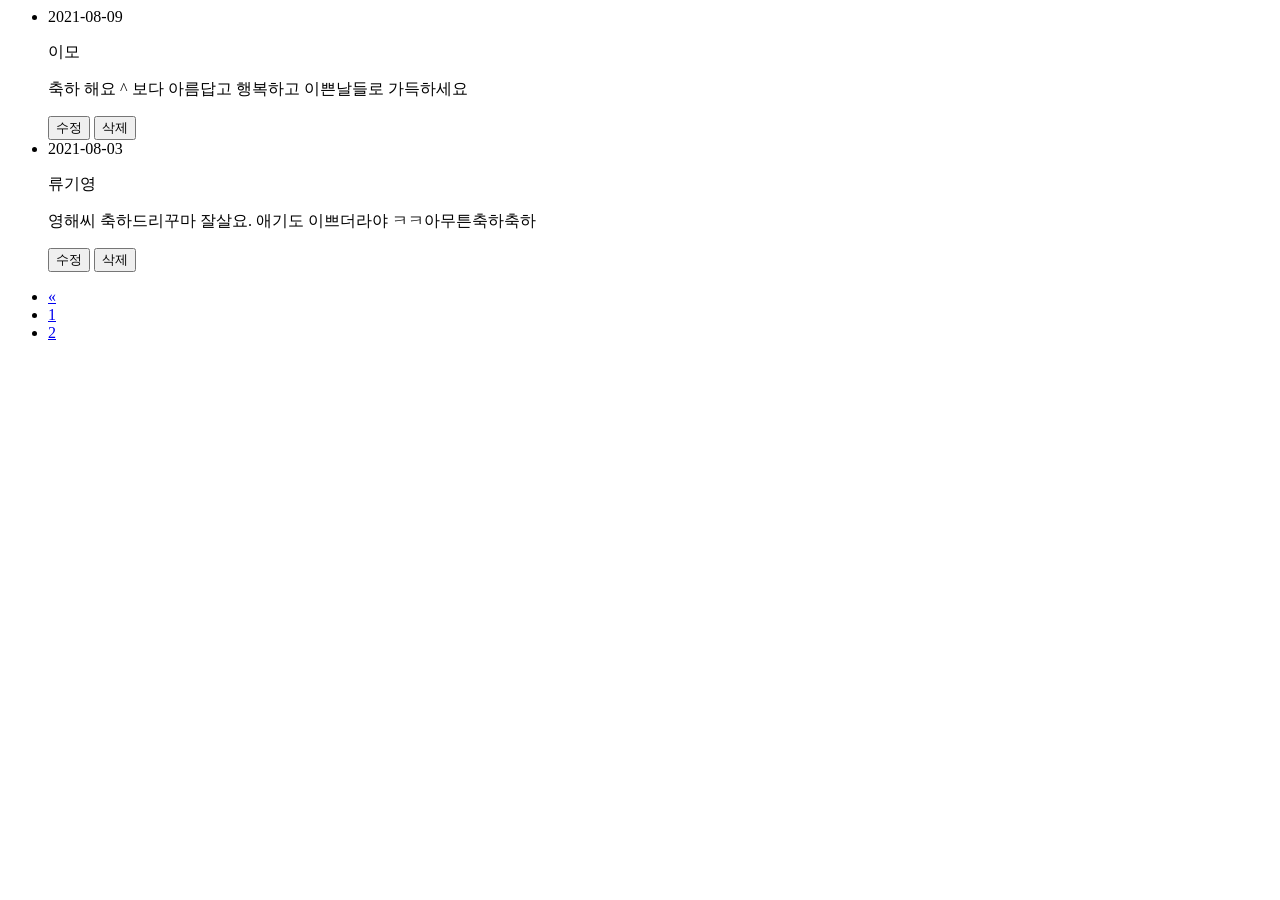
<file: wedding/invitation/get_guest/33633/2.htm>
<html><head><meta http-equiv=Content-Type content='text/html; charset=UTF-8'></head>
<ul class="guest_list">
	        		<li>
	            		<span class="guest_time">2021-08-09</span>
	                	<p class="guest_name mc common_tc">이모</p>
	                	<p class="guest_message">축하 해요 ^  보다 아름답고 행복하고 이쁜날들로 가득하세요</p>
	                	<div class="guest_button">
	                		<button type="button" class="btn_guest_modify mbg common_bg" onclick="guest_modify('266615');">수정</button>
	                		<button type="button" class="btn_guest_delete mbg common_bg" onclick="guest_delete('266615');">삭제</button>
	                	</div>
	            	</li>
	        		<li>
	            		<span class="guest_time">2021-08-03</span>
	                	<p class="guest_name mc common_tc">류기영</p>
	                	<p class="guest_message">영해씨 축하드리꾸마 잘살요. 애기도 이쁘더라야 ㅋㅋ아무튼축하축하</p>
	                	<div class="guest_button">
	                		<button type="button" class="btn_guest_modify mbg common_bg" onclick="guest_modify('264551');">수정</button>
	                		<button type="button" class="btn_guest_delete mbg common_bg" onclick="guest_delete('264551');">삭제</button>
	                	</div>
	            	</li></ul><div class="guest_pagination_wrapper"><ul class="pagination"><li class="prev"><a class="paging"href="index.htm" tppabs="https://thegoodday.kr/invitation/get_guest/33633/">«</a></li><li><a class="paging"href="index.htm" tppabs="https://thegoodday.kr/invitation/get_guest/33633/">1</a></li><li class="active"><a href="#">2</a></li></ul></div>
</file>
